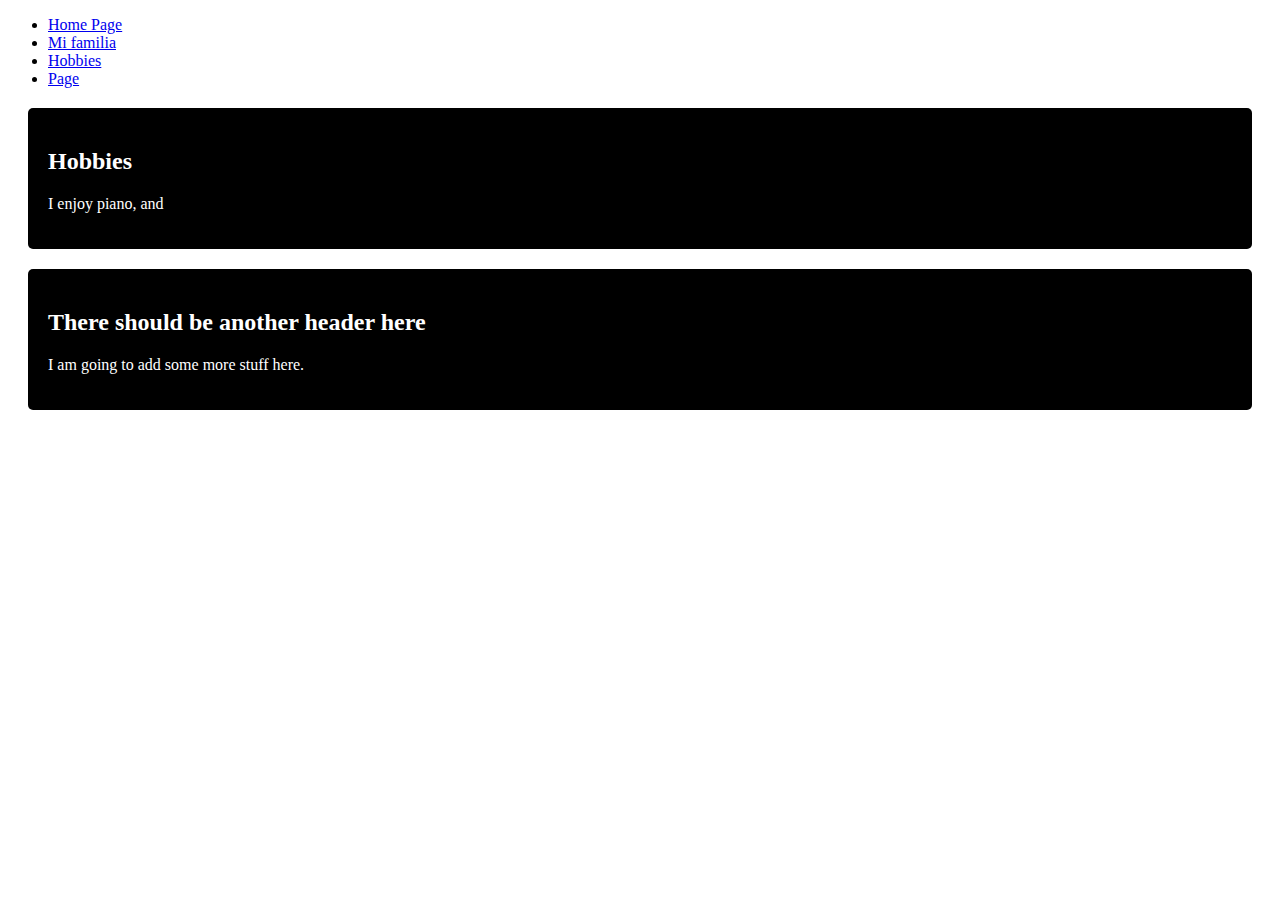
<file: #hobbies.html>
<!DOCTYPE html>
<html>
<head>
  <meta charset="utf-8">
  <title>"MyWebPage"</title>
<style>
  
.vermicelli {
    background-color:black;
    color:white;
    margin:20px;
    padding:20px;
  border-radius: 5px;
}
<link rel='stylesheet' href='hobbies.css'>
</style>
</head>
<body>
</head>
<body>

  
  <link href='http://fonts.googleapis.com/css?family=Quicksand' rel='stylesheet' type='text/css'>
<nav>
    <ul>
        <li><a href="http://therealshraypatel.github.io/#">Home Page</a></li>
        <li>
      <a href="http://therealshraypatel.github.io/family.html"> Mi familia</span></a>
            <div>
                <ul>
                </ul>
            </div>
        </li>
        <li><a href="http://therealshraypatel.github.io/hobbies.html"> Hobbies </a></li>
        <li><a href="Page.html"> Page </a></li>
    </ul>
</nav>
  
  <div class="vermicelli">
<h2>Hobbies</h2>
<p>
  I enjoy piano, and 

</p>

<div>
 
</div>
    </div>
    
    <div class="vermicelli">
<h2>There should be another header here</h2>
<p>
  I am going to add some more stuff here.
</p>
</div>  

</body>   
</html>
</file>
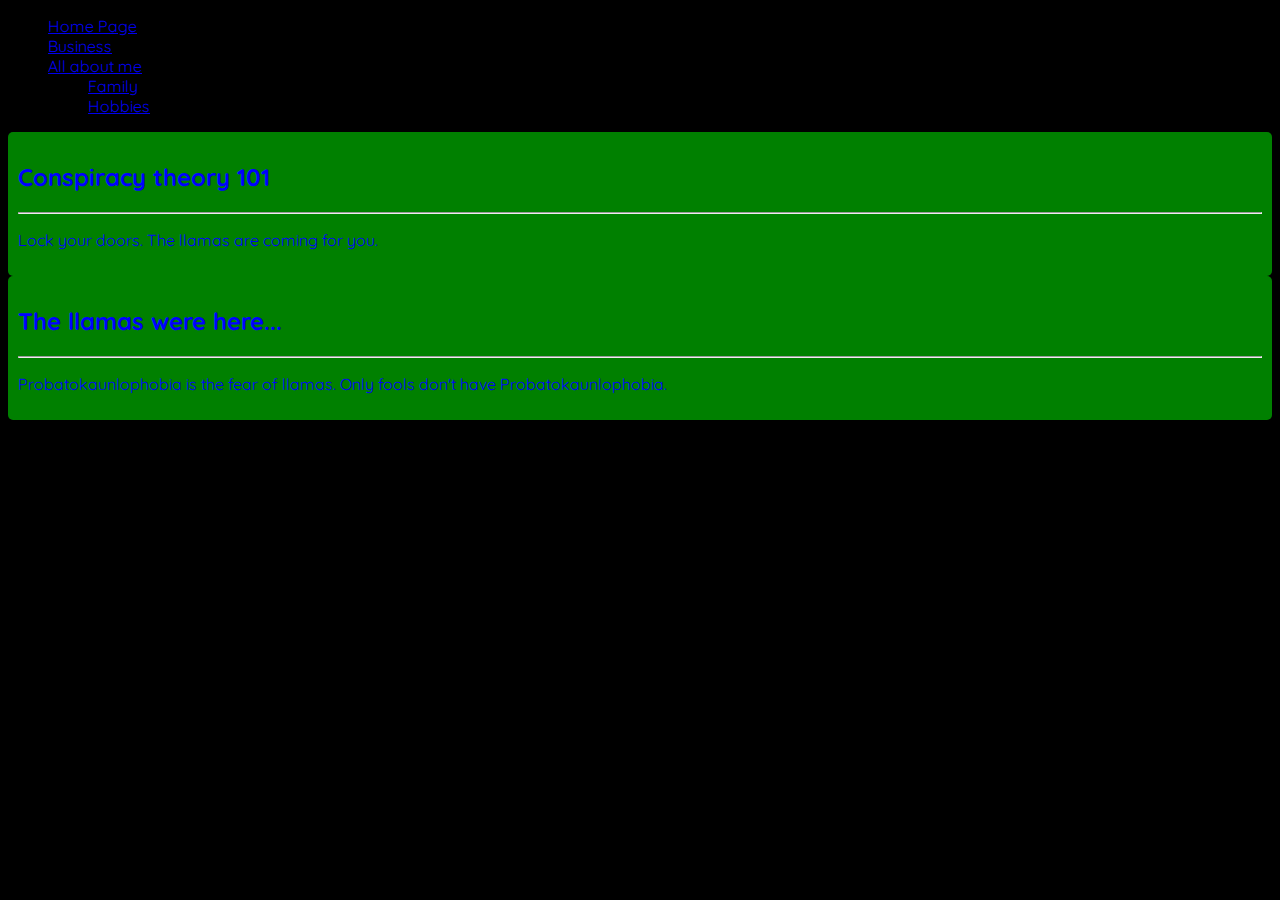
<file: about.html>
<!DOCTYPE html>
<html>
<head>
<meta charset="utf-8">
<title>MyWebPage</title>
  <link rel='stylesheet' href='style.css'>
<style>
  .vermicelli {
    background-color:black;
    color:white;
    margin:20px;
    padding:20px;
    border-radius: 5px;
}
</style>
<head>
</head>
<body>


<link href='http://fonts.googleapis.com/css?family=Quicksand' rel='stylesheet' type='text/css'>

  <nav>
    <ul>
      <li><a href="index.html">Home Page</a></li>
      <li><a href="about.html">Business</a></li>
    <li>
      <a href="#">All about me <span class="caret"></span></a>
        <div>
          <ul>
              <li><a href="family.html">Family</a></li>
              <li><a href="hobbies.html">Hobbies</a></li>
              </li>
        </ul>
      </div>
  </ul>
</nav>



<div class="vermicelli">
<h2>Conspiracy theory 101</h2>
<hr><p>
Lock your doors. The llamas are coming for you.
</hr></p>
</div>

<div class="vermicelli">
  <h2>The llamas were here...</h2>
  <hr>
    <p>
      Probatokaunlophobia is the fear of llamas. Only fools don't have Probatokaunlophobia.
    </p>
  </div>
</body> 
</html>
</file>
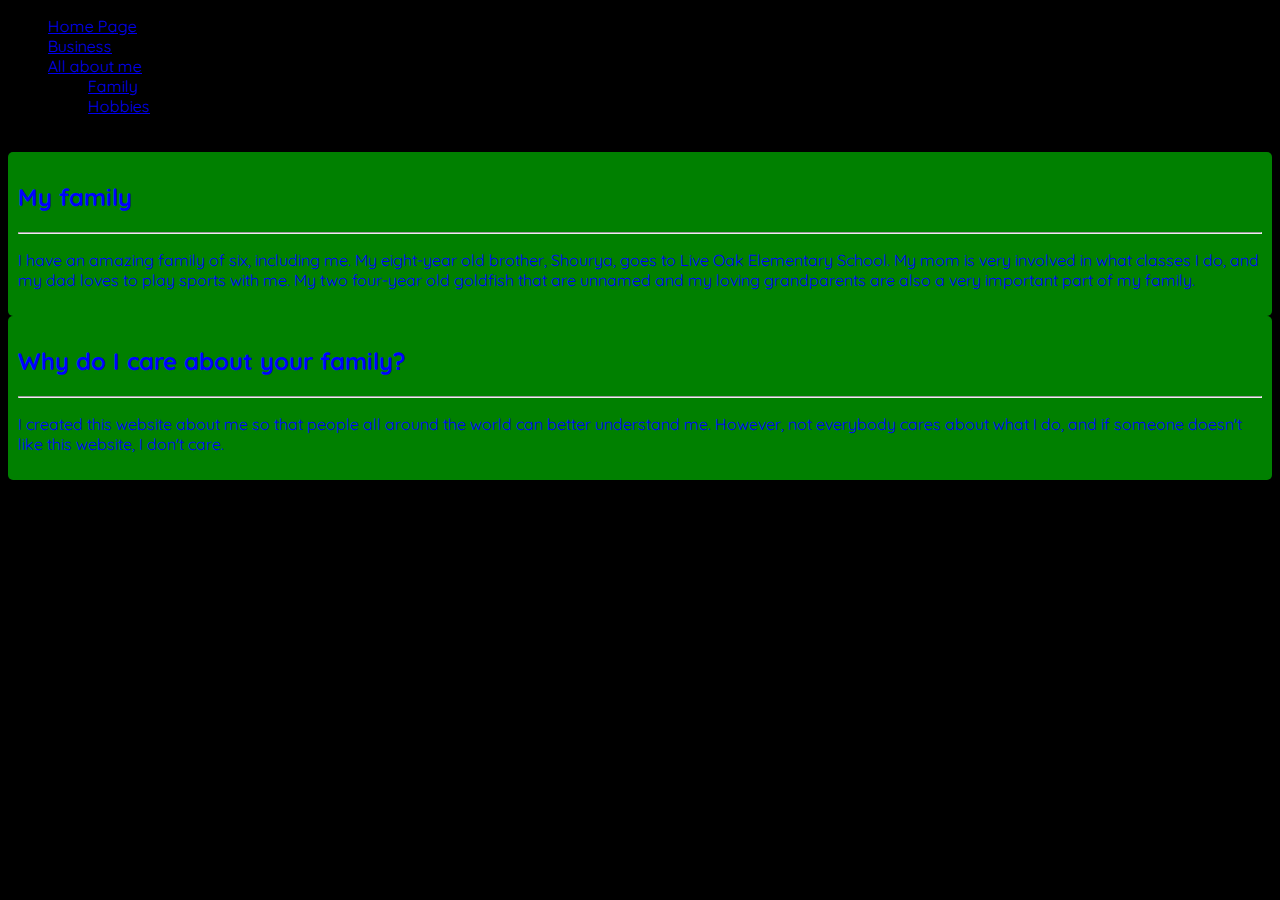
<file: family.html>
<!DOCTYPE html>
<html>
<head>
<meta charset="utf-8">
<title>MyWebPage</title>
  <link rel='stylesheet' href='style.css'>
<style>
  .vermicelli {
    background-color:black;
    color:white;
    margin:20px;
    padding:20px;
    border-radius: 5px;
}
</style>
<head>
</head>
<body>


<link href='http://fonts.googleapis.com/css?family=Quicksand' rel='stylesheet' type='text/css'>
 
 
<nav>
    <ul>
        <li><a href="index.html">Home Page</a></li>
        <li><a href="about.html">Business</a></li>
        <li>
      <a href="#">All about me <span class="caret"></span></a>
            <div>
                <ul>
                    <li><a href="#">Family</a></li>
                    <li><a href="hobbies.html">Hobbies</a></li>
                    <li>
                </ul>
            </div>
        </li>
    </ul>
  </nav>



<div class="vermicelli">
<h2>My family</h2>
<hr><p>
I have an amazing family of six, including me. My eight-year old brother, Shourya, goes to Live Oak Elementary School. My 
mom is very involved in what classes I do, and my dad loves to play sports with me. My two four-year old goldfish 
that are unnamed and my loving grandparents are also a very important part of my family.
</hr></p>
</div>

<div class = vermicelli>
  <h2>Why do I care about your family?</h2>
  <hr>
<p>
  I created this website about me so that people all around the world can better understand me. However, not everybody cares
about what I do, and if someone doesn't like this website, I don't care.
</hr>
</p>
</body> 
</html>
</file>
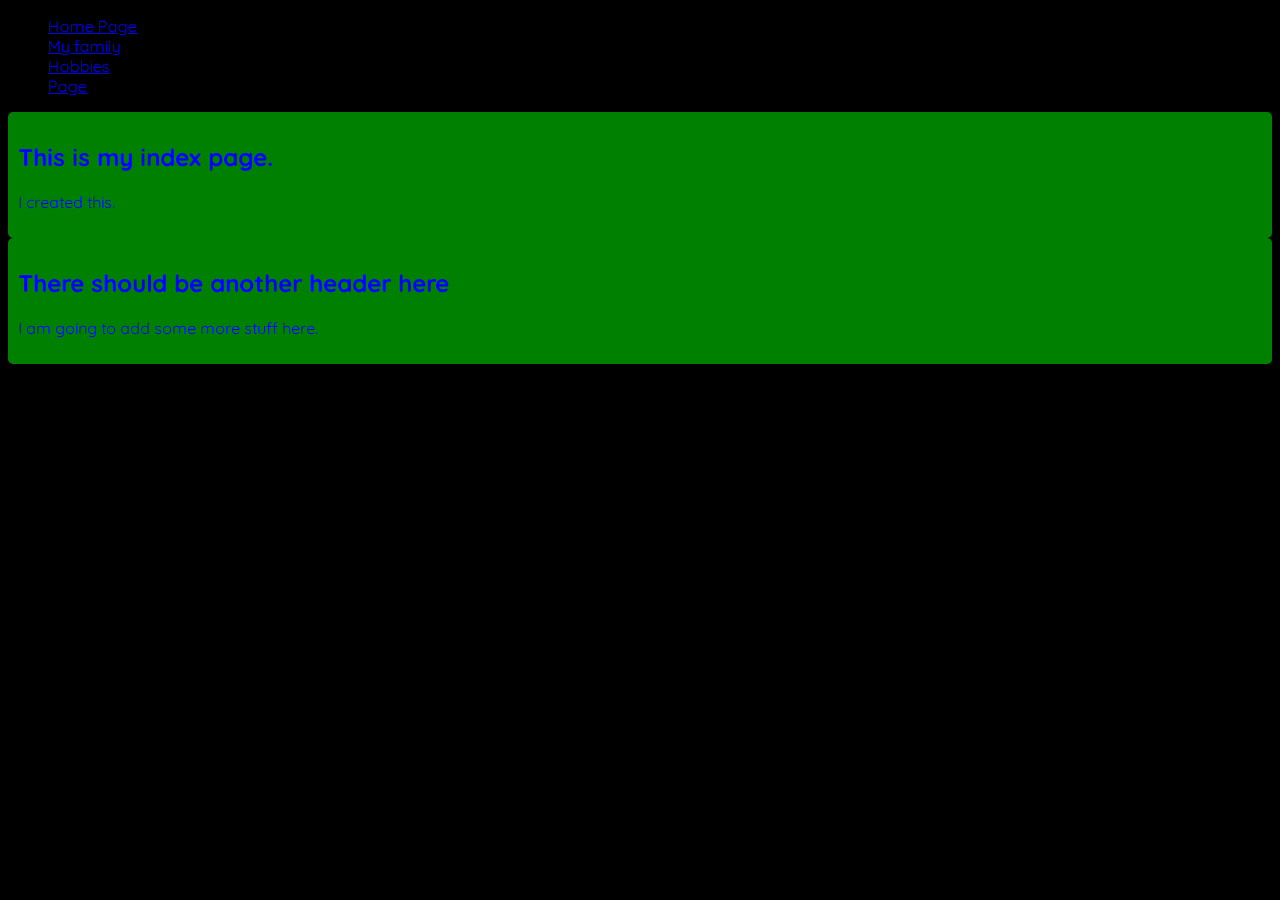
<file: familypot.html>
<!DOCTYPE html>
<html>
<head>
  <meta charset="utf-8">
  <title>MyWebPage</title>
  <link rel='stylesheet' href='style.css'>
<style>
  
.vermicelli {
    background-color:black;
    color:white;
    margin:20px;
    padding:20px;
  border-radius: 5px;
}
</style>
</head>
<body>
</head>
<body>

  
  <link href='http://fonts.googleapis.com/css?family=Quicksand' rel='stylesheet' type='text/css'>
<nav>
    <ul>
        <li><a href='http://therealshraypatel.github.io/#'>Home Page</a></li>
        <li>
      <a href="family.html"><span>My family</span></a>
            <div>
                <ul>
                </ul>
            </div>
        </li>
        <li><a href="http://therealshraypatel.github.io/hobbies.html"> Hobbies </a></li>
        <li><a href="Page.html"> Page </a></li>
    </ul>
</nav>
  
  <div class="vermicelli">
<h2>This is my index page.</h2>
<p>
  I created this. 

</p>

<div>
 
</div>
    </div>
    
    <div class="vermicelli">
<h2>There should be another header here</h2>
<p>
  I am going to add some more stuff here.
</p>
</div>  

</body>   
</html>
</file>
<file: hobbies.css>
body {

  background-image: url("http://cloud-4.steamusercontent.com/ugc/43116295274565139/98311AF41D582C7D6271ED94EBC5F7CA30EBCE5A/");
  
font-family: 'Quicksand', sans-serif;
  font-weight: 333;
  font-size: 15px;
}

nav {
  background-color: #000;
  border-radius: 5px;
  display: block;
  margin: 8px 22px 8px 22px;
}

    nav ul li {
      display: inline-block;
      list-style-type: none;
    }
      
      nav > ul > li > a > .caret {
        border-top: 4px solid #fff;
        border-right: 4px solid transparent;
        border-left: 4px solid transparent;
        display: inline-block;
        height: 0;
        width: 0;
        vertical-align: middle;
      }

      nav > ul > li > a {
        color: #fff;
        display: block;
        line-height: 56px;
        padding: 0 24px;
        text-decoration: none;
      }

        nav > ul > li:hover {
          background-color: rgb(75,75,75);
        }
</file>
<file: style.css>
body{

background-color: #000000;

font-family: 'Quicksand', sans-serif;

.vermicelli {
  background-color:green;
  color:blue;
  margin:0px;
  padding:10px;

}
</file>
